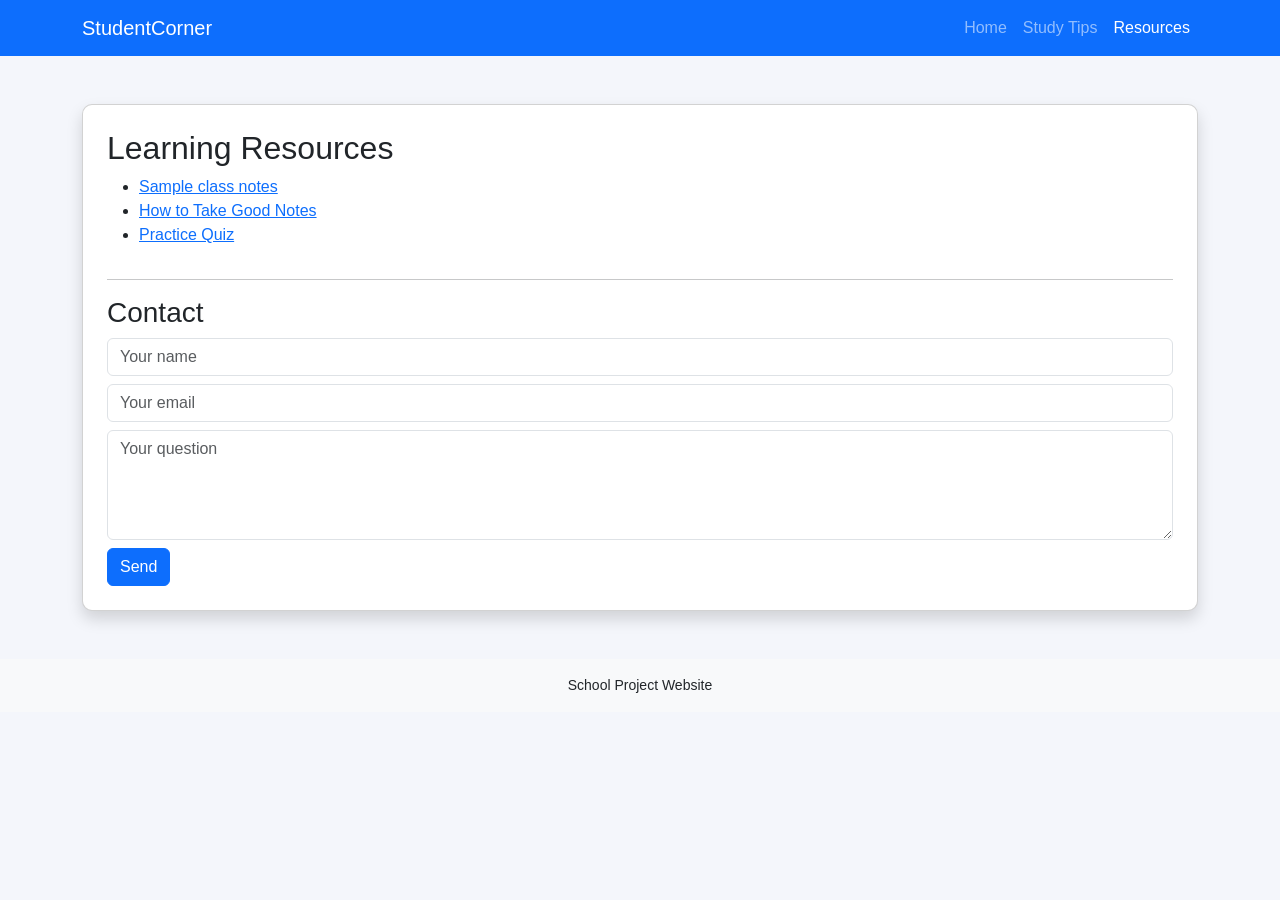
<file: resources.html>
<!doctype html>
<html lang="en">
<head>
<meta charset="utf-8">
<title>Resources</title>

<link href="https://cdn.jsdelivr.net/npm/bootstrap@5.3.3/dist/css/bootstrap.min.css" rel="stylesheet">
<link rel="stylesheet" href="style.css">

</head>

<body>

<nav class="navbar navbar-expand-lg navbar-dark bg-primary">
<div class="container">

<a class="navbar-brand" href="index.html">StudentCorner</a>

<ul class="navbar-nav">
<li class="nav-item">
<a class="nav-link" href="index.html">Home</a>
</li>

<li class="nav-item">
<a class="nav-link" href="tips.html">Study Tips</a>
</li>

<li class="nav-item">
<a class="nav-link active" href="resources.html">Resources</a>
</li>
</ul>

</div>
</nav>


<div class="container mt-5">

<div class="card shadow p-4">

<h2>Learning Resources</h2>

<ul>

<li>
<a href="https://linktr.ee/grade11modules" target="_blank">
Sample class notes
</a>
</li>

<li>
<a href="https://www.youtube.com/watch?v=UAhRf3U50lM" target="_blank">
How to Take Good Notes
</a>
</li>

<li>
<a href="https://wayground.com/join/dashboard" target="_blank">
Practice Quiz
</a>
</li>

</ul>

<hr>

<h3>Contact</h3>

<form onsubmit="sendMessage(); return false;">

<input class="form-control mb-2" type="text" placeholder="Your name" required>

<input class="form-control mb-2" type="email" placeholder="Your email">

<textarea class="form-control mb-2" rows="4" placeholder="Your question"></textarea>

<button class="btn btn-primary" type="submit">Send</button>

</form>

</div>

</div>

<footer class="text-center mt-5 p-3 bg-light">
School Project Website
</footer>

<script src="https://cdn.jsdelivr.net/npm/bootstrap@5.3.3/dist/js/bootstrap.bundle.min.js"></script>
<script src="script.js"></script>

</body>
</html>
</file>
<file: style.css>
body{
font-family:Arial;
background:#f4f6fb;
}

footer{
font-size:14px;
}

.card{
border-radius:10px;
}
</file>
